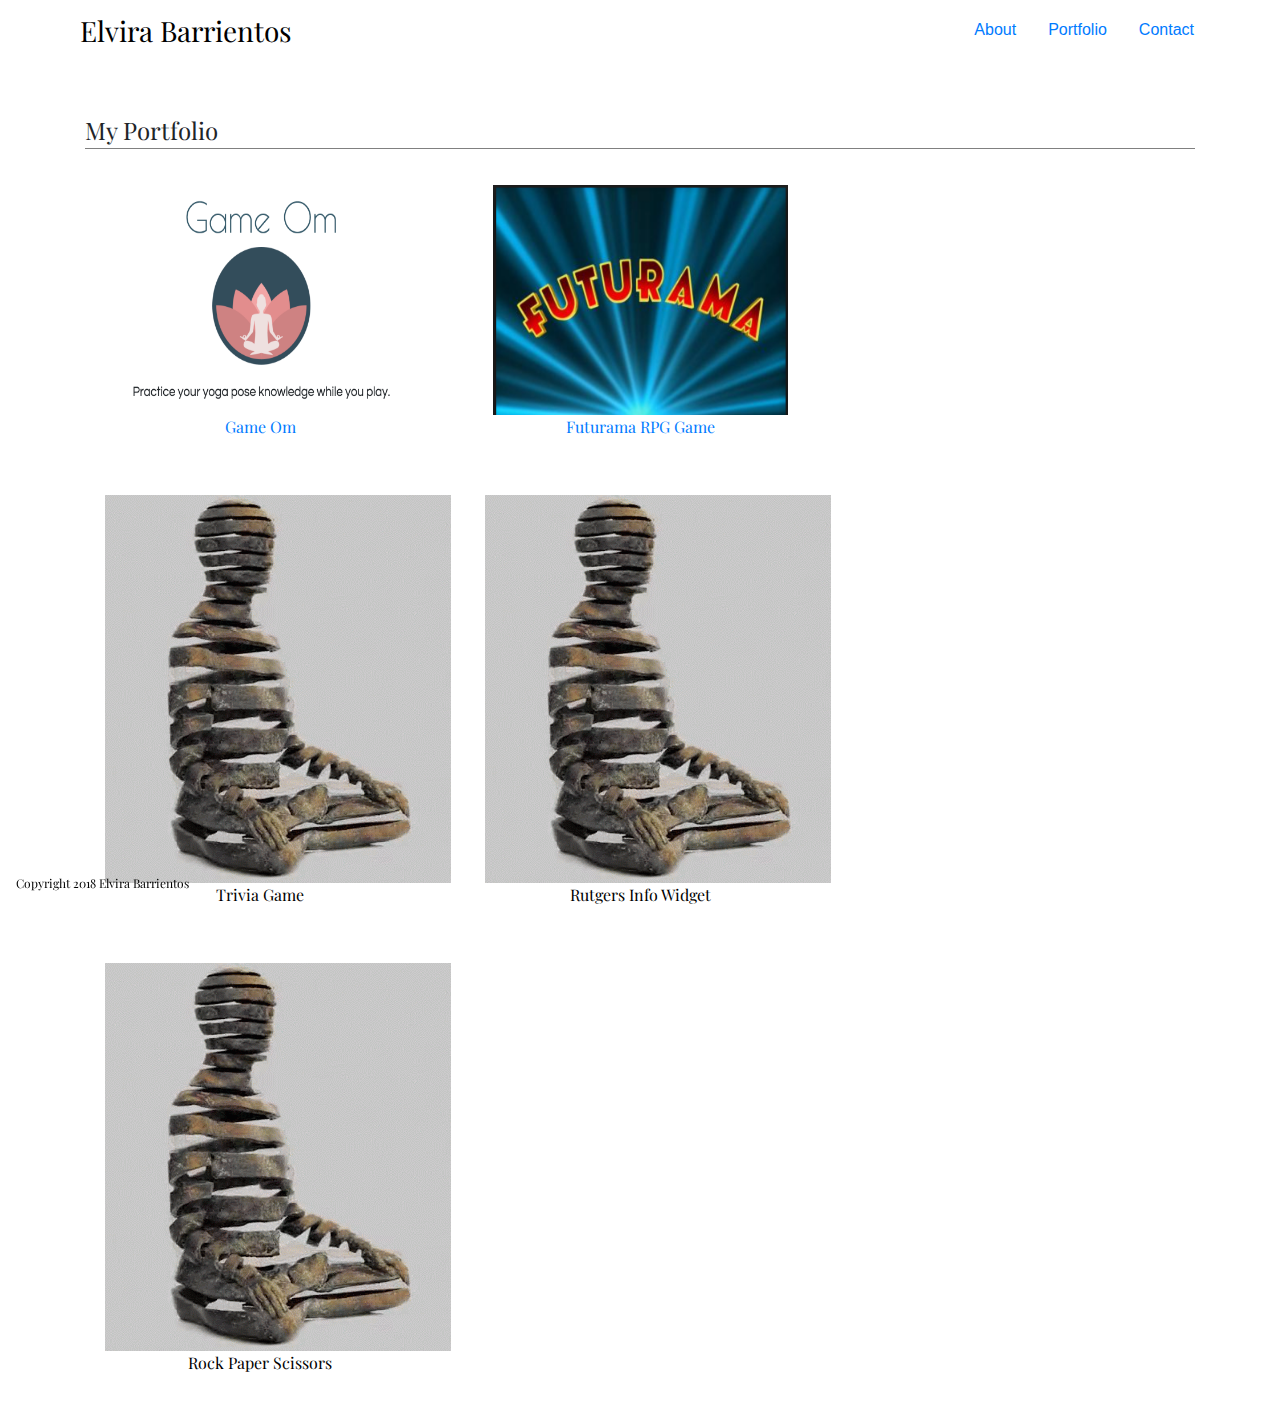
<file: portfolio.html>
<!DOCTYPE HTML>
<HTML>
<head>

  <link href="https://fonts.googleapis.com/css?family=Playfair+Display" rel="stylesheet">


  <link rel="stylesheet" type="text/css" href="assets/css/BasicBootstrapPortfolio.css">


    <link rel="stylesheet" href="https://maxcdn.bootstrapcdn.com/bootstrap/4.0.0/css/bootstrap.min.css" integrity="sha384-Gn5384xqQ1aoWXA+058RXPxPg6fy4IWvTNh0E263XmFcJlSAwiGgFAW/dAiS6JXm" crossorigin="anonymous">
    <script src="https://maxcdn.bootstrapcdn.com/bootstrap/4.0.0/js/bootstrap.min.js" integrity="sha384-JZR6Spejh4U02d8jOt6vLEHfe/JQGiRRSQQxSfFWpi1MquVdAyjUar5+76PVCmYl" crossorigin="anonymous"></script>

</head>
<body>

        <div class="container">
        

            <div class="row">
                <span id="name">Elvira Barrientos</span>
            <div class="col"></div>
    
            <ul class="nav justify-content-end">
                    <li class="nav-item">
                      <a class="nav-link" href="index.html">About</a>
                    </li>
                    <li class="nav-item">
                      <a class="nav-link" href="portfolio.html">Portfolio</a>
                    </li>
                    <li class="nav-item">
                      <a class="nav-link" href="contact.html">Contact</a>
                    </li>
        
                  </ul>
    
        </div>   
          
            <div class="thumbnailbox">
                <p id="portfolio">My Portfolio</p>
                <div class="row">
                  <div class="col-md-4">
                    <div class="thumbnail">
                            <img class="Hangman" src="assets/images/gameom.jpg">
                              <div class="caption">
                                <p><a class="gameom" href="https://spaceyb0t.github.io/Game-Om-Word-Guess-Game/">Game Om</p></a>
                            </div>
                          </a>
                        </div>
                     </div>
                 <br>
                  <div class="col-md-4">
                    <div class="thumbnail">
                      <img class="rpgGame" src="assets/images/futurama.png">
                        <div class="caption">
                          <p><a class="rpgGame" href="https://spaceyb0t.github.io/unit-4-futurama-game/">Futurama RPG Game</p></a>

                        </div>
                      </a>
                    </div>
                  </div>
                </div>
                  <div class="row">
                      <div class="col-md-4">
                        <div class="thumbnail">
                          <img class="Trivia Game" src="assets/images/buddhamove.gif">
                            <div class="caption">
                              <p>Trivia Game</p>
                            </div>
                          </a>
                        </div>
                      </div>
                          <div class="col-md-4">
                            <div class="thumbnail">
                              <img class="Rutgers Info Widget" src="assets/images/buddhamove.gif">
                                <div class="caption">
                                  <p>Rutgers Info Widget</p>
                                </div>
                              </a>
                            </div>
                          </div>
                        </div>
                         <div class="row">
                              <div class="col-md-4">
                                <div class="thumbnail">
                                  <img class="Rock Paper Scissors" src="assets/images/buddhamove.gif">
                                    <div class="caption">
                                      <p>Rock Paper Scissors</p>
                                    </div>
                                  </a>
                                </div>
                              </div>
                          </div>
                    </div>
                  </div>


                        

            </div>



                <footer>
                        <nav class="navbar navbar fixed-bottom">Copyright 2018 Elvira Barrientos</nav>
            
                  </footer>

                </body>
                </HTML>
</file>
<file: assets/css/BasicBootstrapPortfolio.css>
#name {
    padding: 10px;
    color: black;
    font-family: 'Playfair Display', serif;
    font-size: 28px;

}

a {
    margin-top: 10px;
    color: black;
}

a: hover {
    color: blue;
}

.jumbotron {
    height: 400px;
    width: 100%;
    background-image: url("../images/arts-build-close-up-273230.jpg");
    background-size: cover;
}

.lead {
    color: white;
    font-size: 32px;
    font-family: 'Playfair Display', serif;

}

h1 {
    border-bottom: 1px solid gray;
    margin-left: 70px;
    font-family: 'Playfair Display', serif;
    margin-top: 20px;
}


.panel-body {
    font-family: 'Playfair Display', serif;
    font-size: 16px;
    margin-left: 150px;
    margin-right: 150px;
    margin-top: 20px;

}

.fixed-bottom {
    font-size: 12px;
    color: black;
    align-content: center;
    font-family: 'Playfair Display', serif;
    margin-top: 50px;

}

#portfolio {
    font-family: 'Playfair Display', serif;
    margin-top: 50px;
    font-size: 24px;
    border-bottom: 1px solid gray;
}

.thumbnail{
    padding: 20px;
    color: black;
    text-align: center;
    font-family: 'Playfair Display', serif;
}



#contactme {
    border-bottom: 1px solid gray;
    padding: 20px;
    font-size: 24px;
    color: black;
    font-family: 'Playfair Display', serif;

}


.form-group {
    font-family: 'Playfair Display', serif;
    margin-top: 100px;
    color: white;
    background-image: url("../images/arts-build-close-up-273230.jpg");
    background-size: cover;
    padding: 40px;
}

.btn {
    font-family: 'Playfair Display', serif;
    margin-left: 50px;
    background-color: transparent;
    color: black;
}

.btn: hover{
    color: white;
}

.Hangman {
    width: 295px;
   height: 230px;
}

.rpgGame{
    width: 295px;
    height: 230px; 
}
</file>
